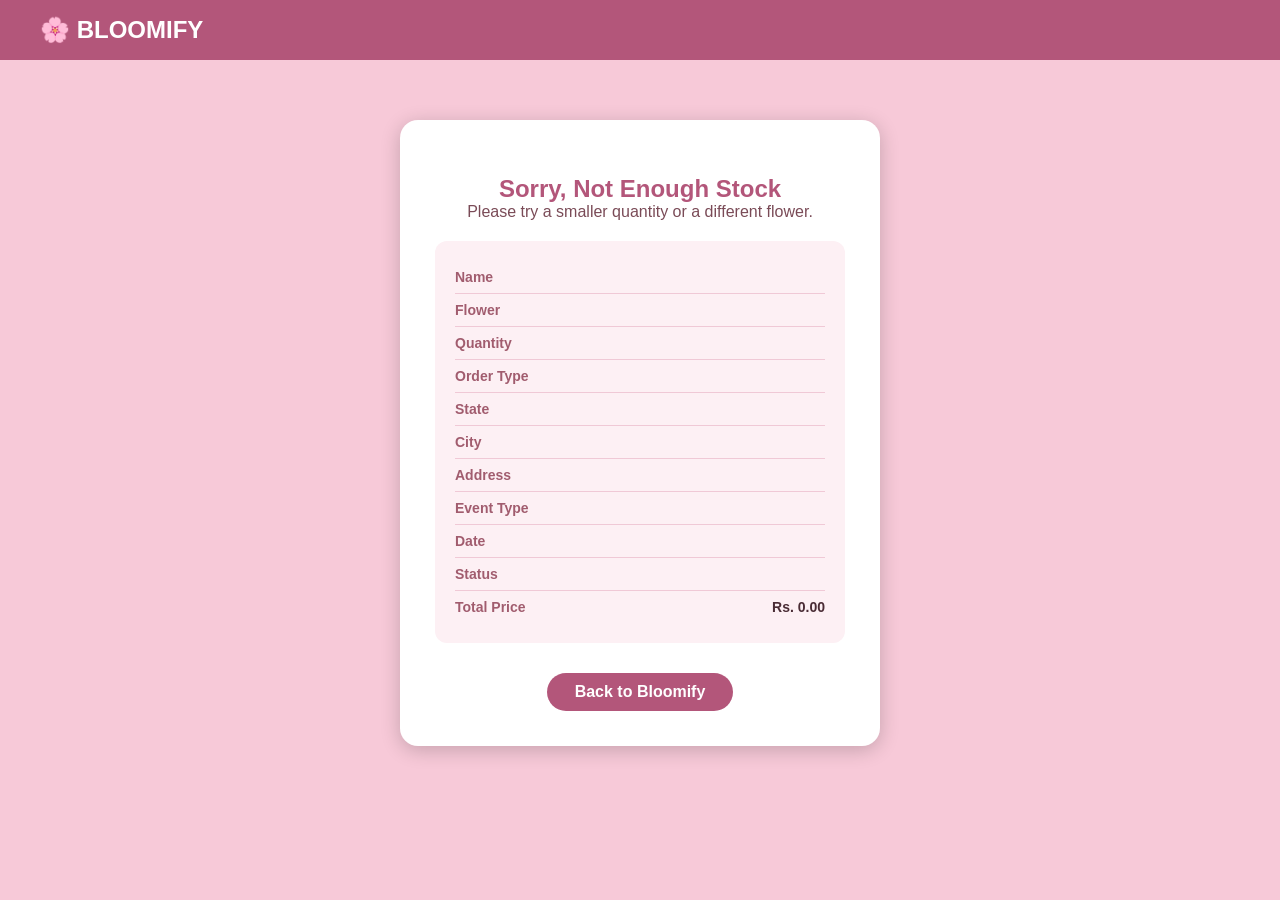
<file: src/main/resources/templates/bookingResult.html>
<!DOCTYPE html>
<html lang="en" xmlns:th="http://www.thymeleaf.org">
<head>
    <meta charset="UTF-8">
    <title>Booking Receipt - Bloomify</title>
    <style>
        * { box-sizing: border-box; margin: 0; padding: 0; }
        body { font-family: 'Segoe UI', Arial, sans-serif; background: #f7c9d8; color: #4a2c35; min-height: 100vh; }

        .petal-layer { position: fixed; inset: 0; pointer-events: none; z-index: 5; overflow: hidden; }
        .petal { position: absolute; top: -40px; font-size: 22px; opacity: 0.85; animation-name: fall; animation-timing-function: linear; animation-iteration-count: infinite; }
        @keyframes fall {
            0%   { transform: translateY(0) rotate(0deg); opacity: 0.9; }
            100% { transform: translateY(100vh) rotate(360deg); opacity: 0.4; }
        }
        .petal:nth-child(1) { left: 5%;  animation-duration: 9s;  animation-delay: 0s; }
        .petal:nth-child(2) { left: 18%; animation-duration: 11s; animation-delay: 1s; }
        .petal:nth-child(3) { left: 32%; animation-duration: 8s;  animation-delay: 2s; }
        .petal:nth-child(4) { left: 46%; animation-duration: 12s; animation-delay: 0.5s; }
        .petal:nth-child(5) { left: 60%; animation-duration: 10s; animation-delay: 1.5s; }
        .petal:nth-child(6) { left: 74%; animation-duration: 9s;  animation-delay: 2.5s; }
        .petal:nth-child(7) { left: 85%; animation-duration: 11s; animation-delay: 0.8s; }
        .petal:nth-child(8) { left: 95%; animation-duration: 13s; animation-delay: 1.8s; }

        .navbar { background: #b3567a; padding: 16px 40px; position: relative; z-index: 10; }
        .navbar a { color: white; text-decoration: none; font-weight: bold; font-size: 24px; }

        .receipt-box { position: relative; z-index: 10; max-width: 480px; margin: 60px auto; background: white; padding: 35px; border-radius: 18px; box-shadow: 0 4px 20px rgba(0,0,0,0.2); text-align: center; }
        .receipt-box h2.accepted { color: #2e9e5b; }
        .receipt-box h2.denied { color: #b3567a; }
        .receipt-box p.subtitle { color: #7a4b57; margin-bottom: 20px; }

        .details { text-align: left; background: #fdf0f4; border-radius: 12px; padding: 20px; margin: 20px 0; }
        .details .row { display: flex; justify-content: space-between; padding: 8px 0; border-bottom: 1px solid #f0c9d6; font-size: 14px; }
        .details .row:last-child { border-bottom: none; }
        .details .label { color: #a15c6e; font-weight: 600; }
        .details .value { color: #4a2c35; font-weight: bold; text-align: right; }

        a.back-link { display: inline-block; margin-top: 10px; color: white; background: #b3567a; padding: 10px 28px; border-radius: 20px; text-decoration: none; font-weight: bold; }
        a.back-link:hover { background: #f7c9d8; color: #7a1f3d; }
    </style>
</head>
<body>

    <div class="petal-layer">
        <span class="petal">🌻</span><span class="petal">🌹</span><span class="petal">🌸</span><span class="petal">🌷</span>
        <span class="petal">🌸</span><span class="petal">🌺</span><span class="petal">🌷</span><span class="petal">🌹</span>
    </div>

    <div class="navbar"><a href="/">🌸 BLOOMIFY</a></div>

    <div class="receipt-box">

        <div th:if="${booking.status == 'Accepted'}">
            <h2 class="accepted" th:text="${booking.orderType == 'Event'} ? 'Your Event Is Booked!' : 'Your Flowers Are On The Way!'"></h2>
            <p class="subtitle" th:text="${booking.orderType == 'Event'} ? 'We will contact you soon to confirm the details.' : 'We will prepare and deliver your fresh flowers soon.'"></p>
        </div>

        <div th:if="${booking.status == 'Denied'}">
            <h2 class="denied">Sorry, Not Enough Stock</h2>
            <p class="subtitle">Please try a smaller quantity or a different flower.</p>
        </div>

        <div class="details">
            <div class="row"><span class="label">Name</span><span class="value" th:text="${booking.customerName}"></span></div>
            <div class="row"><span class="label">Flower</span><span class="value" th:text="${booking.flowerName}"></span></div>
            <div class="row"><span class="label">Quantity</span><span class="value" th:text="${booking.quantity}"></span></div>
            <div class="row"><span class="label">Order Type</span><span class="value" th:text="${booking.orderType}"></span></div>
            <div class="row"><span class="label">State</span><span class="value" th:text="${booking.state}"></span></div>
            <div class="row"><span class="label">City</span><span class="value" th:text="${booking.city}"></span></div>
            <div class="row"><span class="label">Address</span><span class="value" th:text="${booking.address}"></span></div>
            <div class="row" th:if="${booking.orderType == 'Event'}"><span class="label">Event Type</span><span class="value" th:text="${booking.venueType}"></span></div>
            <div class="row"><span class="label">Date</span><span class="value" th:text="${booking.eventDate}"></span></div>
            <div class="row"><span class="label">Status</span><span class="value" th:text="${booking.status}"></span></div>
            <div class="row">
                <span class="label">Total Price</span>
                <span class="value">Rs. <span th:text="${booking.totalPrice}">0.00</span></span>
            </div>
        </div>

        <a href="/" class="back-link">Back to Bloomify</a>
    </div>

</body>
</html>
</file>
